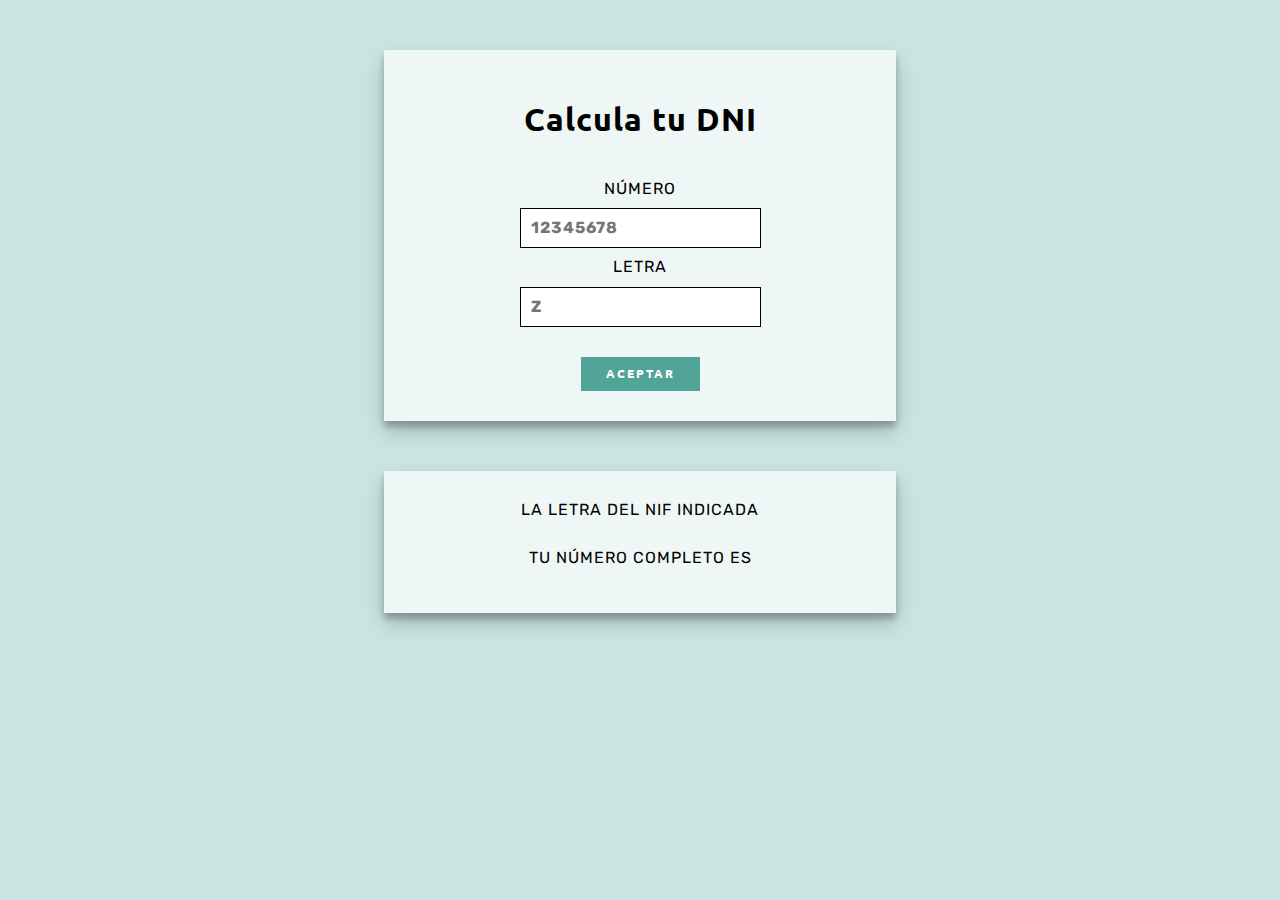
<file: index.html>
<!DOCTYPE html>
<html lang="ES">
<head>
    <meta charset="UTF-8">
    <meta http-equiv="X-UA-Compatible" content="IE=edge">
    <meta name="viewport" content="width=device-width, initial-scale=1.0">
    <title>Calcula tu DNI</title>
   
    <!-- Fonts -->
    <link rel="preconnect" href="https://fonts.googleapis.com">
    <link rel="preconnect" href="https://fonts.gstatic.com" crossorigin>
    <link href="https://fonts.googleapis.com/css2?family=Rubik&family=Ubuntu&display=swap" rel="stylesheet">

    <!-- CSS -->
    <link rel="stylesheet" href="./css/normalize.css">
    <link rel="stylesheet" href="./css/style.css">
</head>
<body>
    <div id="container1">
        <h1>Calcula tu DNI</h1>
        <form action="#" onsubmit="return checkDni()">
            
            <label for="number">Número</label>
            <input type="text" name="dni-number" id="dni-number" maxlength="8" placeholder="12345678"/>

            <label for="dni-letter">Letra</label>
            <input type="text" name="dni-letter" id="dni-letter" maxlength="1" placeholder="Z"/>
            
            <input type="submit" id="button" value="Aceptar">
        </form>
    </div>

    <div id="container2">
        <span>LA LETRA DEL NIF INDICADA</span>
        <span id="message"></span>
        <span>TU NÚMERO COMPLETO ES</span>
        <span id="full-dni"></span>
    </div> 
    
    <!-- JS -->
    <script type="text/javascript" src="./js/dni-checker.js"></script>
</body>
</html>
</file>
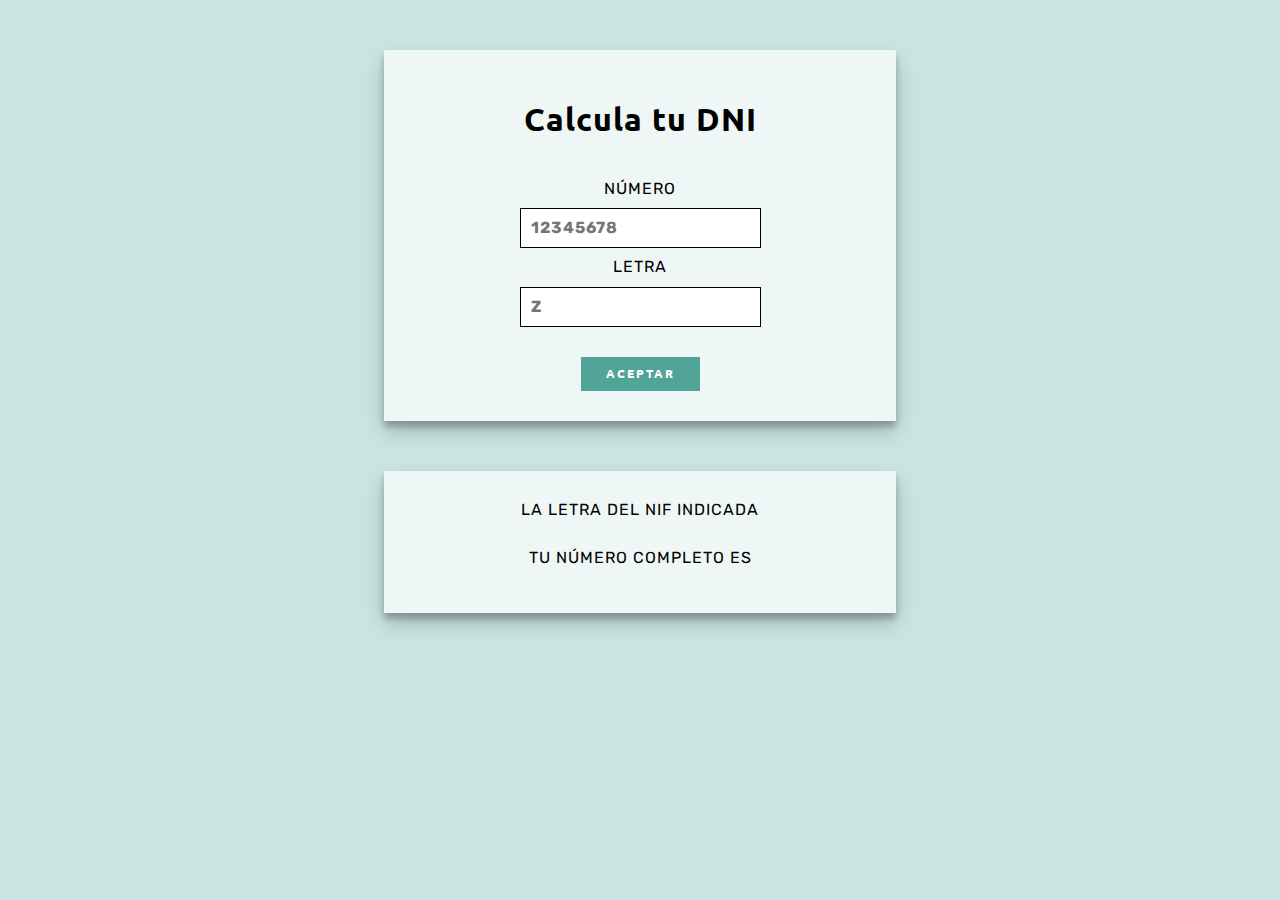
<file: dni-checker/index.html>
<!DOCTYPE html>
<html lang="ES">
<head>
    <meta charset="UTF-8">
    <meta http-equiv="X-UA-Compatible" content="IE=edge">
    <meta name="viewport" content="width=device-width, initial-scale=1.0">
    <title>Calcula tu DNI</title>
   
    <!-- Fonts -->
    <link rel="preconnect" href="https://fonts.googleapis.com">
    <link rel="preconnect" href="https://fonts.gstatic.com" crossorigin>
    <link href="https://fonts.googleapis.com/css2?family=Rubik&family=Ubuntu&display=swap" rel="stylesheet">

    <!-- CSS -->
    <link rel="stylesheet" href="./css/normalize.css">
    <link rel="stylesheet" href="./css/style.css">

    <!-- JS -->
    <script type="text/javascript" src="./js/dni-checker.js"></script>
</head>
<body>
    <div id="container1">
        <h1>Calcula tu DNI</h1>
        <form action="#" onsubmit="return checkDni()">
            
            <label for="number">Número</label>
            <input type="text" name="dni-number" id="dni-number" maxlength="8" placeholder="12345678"/>

            <label for="letter">Letra</label>
            <input type="text" name="letter" id="letter" maxlength="1" placeholder="Z"/>
            
            <input type="submit" id="button" value="Aceptar">
        </form>
    </div>

    <div id="container2">
        <span>LA LETRA DEL NIF INDICADA</span>
        <span id="message"></span>
        <span>TU NÚMERO COMPLETO ES</span>
        <span id="full-dni"></span>
    </div>  
</body>
</html>
</file>
<file: css/style.css>
html, body {
    width: 100%;
    background-color: #C9E4E1;
}

#container1, #container2 {
    width: 40%;
    height: auto;
    margin: 50px auto;
    padding: 30px;
    box-shadow: 0 10px 20px rgba(0,0,0,0.19), 0 6px 6px rgba(0,0,0,0.23);
    text-align: center;
    font-family: 'Rubik', sans-serif;
    background-color: #eff7f6;
    letter-spacing: 1px;
	box-sizing: border-box;
}

#container1 h1 {
    font-family: 'Ubuntu', sans-serif;
    padding-bottom: 20px;
}

form {
    margin-top: 20px;
}

form label {
    display: block;
    font-size: 16px;
    text-transform: uppercase;
}

form label:nth-child(4) {
    margin-top: 10px;
}

#dni-number, #dni-letter {
    display: block;
    margin: 10px auto;
    background-color: #eff7f6;
    border: 1px solid black;
    padding: 10px;
    font-family: 'Rubik', sans-serif;
    font-weight: bold;
    text-transform: uppercase;
    letter-spacing: 1px;
	background-color: white;
    transition: all 0.15s ease-in-out;
}

#dni-number:hover, #dni-letter:hover {
    border: 1px solid rgba(0, 0, 0, 0.3);
}

#button {
    display: block;
    background-color: #52A398;
    color: white;
    border: none;
    padding: 10px 25px;
    font-family: 'Ubuntu', sans-serif;
    font-weight: bold;
    font-size: 12px;
    letter-spacing: 2px;
    text-transform: uppercase;
    text-align: center;
	cursor: pointer;
    margin: 30px auto 0 auto;
}

#container2 span {
    display: block;
}

#container2 span:nth-child(3) {
    margin-top: 30px;
}

#message,
#full-dni {
    display: block;
    text-transform: uppercase;
    font-family: 'Ubuntu', sans-serif;
    letter-spacing: 1px;
    font-size: 18px;
    margin-top: 15px;
}

.success-message {
    color: #5AA33E;
}

.error-message {
    color: #D52941;
}

#full-dni {
    color: #FF9F1C;
}
</file>
<file: dni-checker/css/style.css>
html, body {
    width: 100%;
    background-color: #C9E4E1;
}

#container1, #container2 {
    width: 40%;
    height: auto;
    margin: 50px auto;
    padding: 30px;
    box-shadow: 0 10px 20px rgba(0,0,0,0.19), 0 6px 6px rgba(0,0,0,0.23);
    text-align: center;
    font-family: 'Rubik', sans-serif;
    background-color: #eff7f6;
    letter-spacing: 1px;
	box-sizing: border-box;
}

#container1 h1 {
    font-family: 'Ubuntu', sans-serif;
    padding-bottom: 20px;
}

form {
    margin-top: 20px;
}

form label {
    display: block;
    font-size: 16px;
    text-transform: uppercase;
}

form label:nth-child(4) {
    margin-top: 10px;
}

#dni-number, #letter {
    display: block;
    margin: 10px auto;
    background-color: #eff7f6;
    border: 1px solid black;
    padding: 10px;
    font-family: 'Rubik', sans-serif;
    font-weight: bold;
    text-transform: uppercase;
    letter-spacing: 1px;
	background-color: white;
    transition: all 0.15s ease-in-out;
}

#dni-number:hover, #letter:hover {
    border: 1px solid rgba(0, 0, 0, 0.3);
}

#button {
    display: block;
    background-color: #52A398;
    color: white;
    border: none;
    padding: 10px 25px;
    font-family: 'Ubuntu', sans-serif;
    font-weight: bold;
    font-size: 12px;
    letter-spacing: 2px;
    text-transform: uppercase;
    text-align: center;
	cursor: pointer;
    margin: 30px auto 0 auto;
}

#container2 span {
    display: block;
}

#container2 span:nth-child(3) {
    margin-top: 30px;
}

#message,
#full-dni {
    display: block;
    text-transform: uppercase;
    font-family: 'Ubuntu', sans-serif;
    letter-spacing: 1px;
    font-size: 18px;
    margin-top: 15px;
}

.success-message {
    color: #5AA33E;
}

.error-message {
    color: #D52941;
}

#full-dni {
    color: #FF9F1C;
}
</file>
